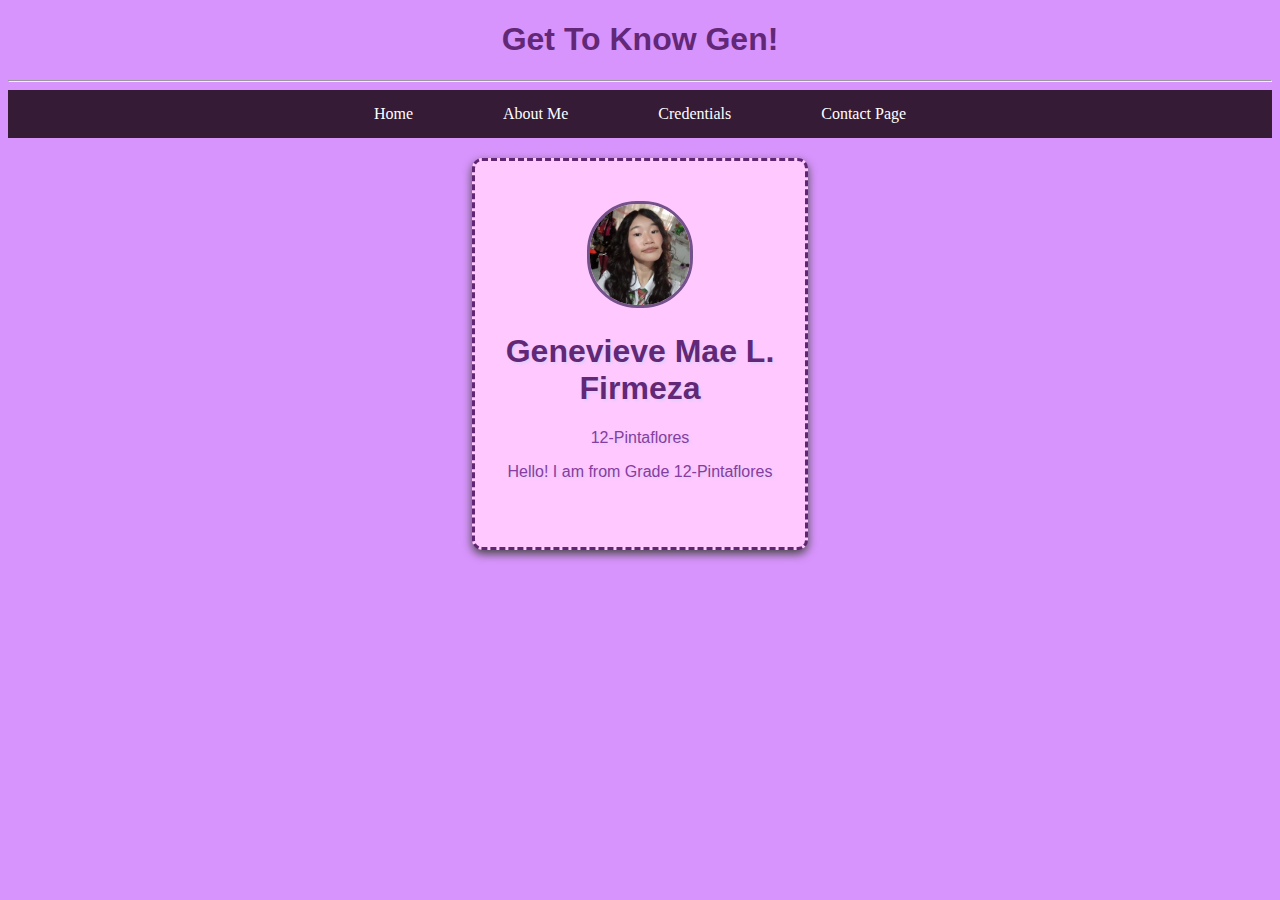
<file: index.html>
<!DOCTYPE html>
<html>
    <head>
        <title>Genevieve Mae L. Firmeza Portfolio</title>
         <link rel="stylesheet" href="navbar.css">
         <link rel="stylesheet" href="profile card.css">
    </head>
    <body>
        <header>
            <h1><b>Get To Know Gen!</b></h1>
        </header>
        <hr>

        <nav class="navbar">
            <ul>
            <li><a href="home.html">Home</a></li>
            <li><a href="aboutme.html">About Me</a></li>
            <li><a href="credentials.html">Credentials</a></li>
            <li><a href="contact page.html">Contact Page</a></li>
            </ul>
        </nav>

        <main>
            <img src="Genebee.jpg" alt="">
            <h1>Genevieve Mae L. Firmeza</h1>
            <p>12-Pintaflores</p>
            <p>Hello! I am from Grade 12-Pintaflores<p>
        </main>
    </body>
</html>
</file>
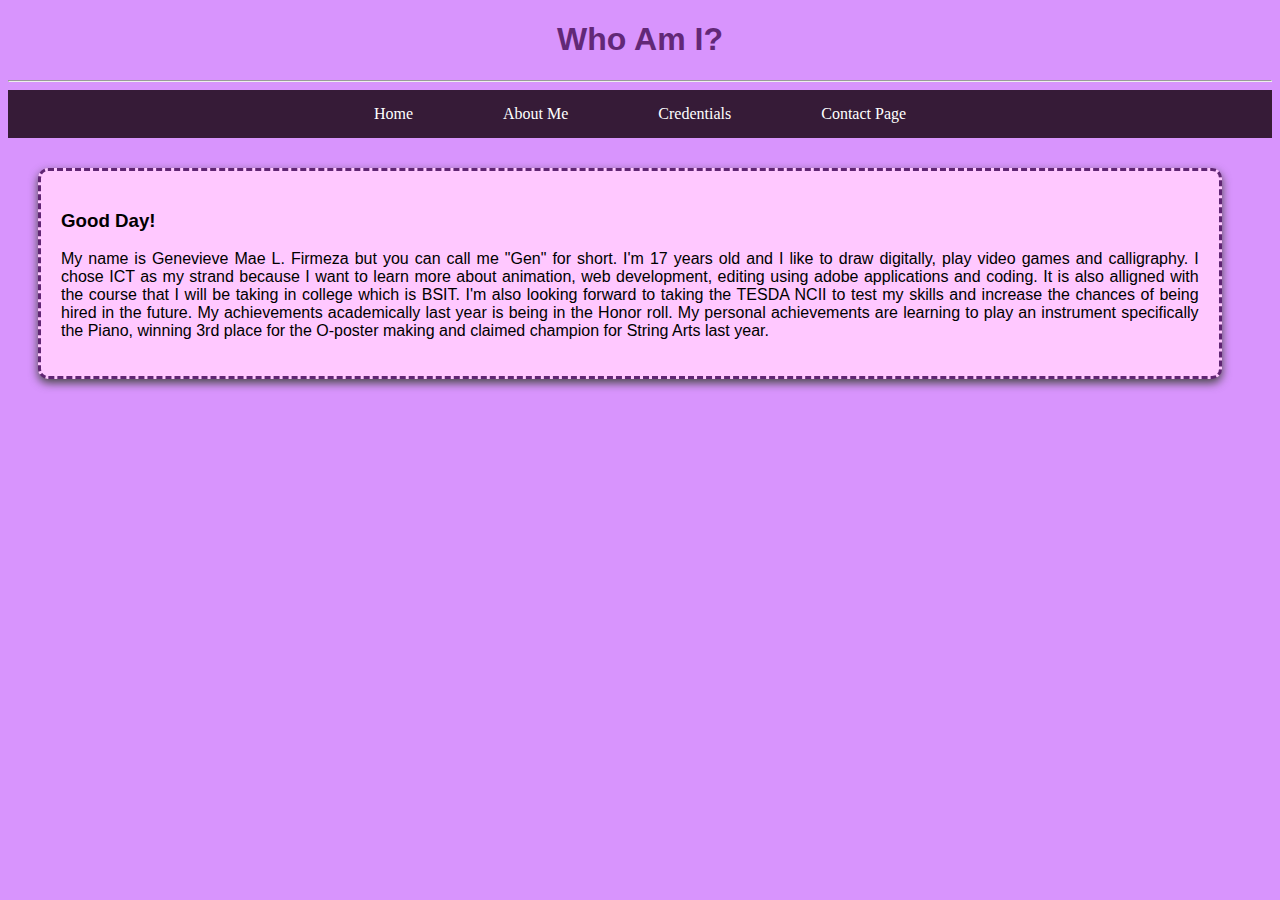
<file: aboutme.html>
<!DOCTYPE html>
<html>
    <head>
        <title>Genevieve Mae L. Firmeza Portfolio</title>
         <link rel="stylesheet" href="navbar.css">
         <link rel="stylesheet" href="navcontent.css">
    </head>
    <body>
        <header>
            <h1><b>Who Am I?</b></h1>
        </header>
        <hr>
        <nav class="navbar">
            <ul>
            <li><a href="home.html">Home</a></li>
            <li><a href="aboutme.html">About Me</a></li>
            <li><a href="credentials.html">Credentials</a></li>
            <li><a href="contact page.html">Contact Page</a></li>
            </ul>
        </nav>

        <main>
        <h3>Good Day!</h3>
        <p>My name is Genevieve Mae L. Firmeza but you can call me "Gen" for short. I'm 17 years old and I like to 
            draw digitally, play video games and calligraphy. I chose ICT as my strand because  I want to learn 
            more about animation, web development, editing using adobe applications and coding. It is also alligned with 
            the course that I will be taking in college which is BSIT. I'm also looking forward to taking the TESDA NCII to 
            test my skills and increase the chances of being hired in the future. My achievements academically last year
            is being in the Honor roll. My personal achievements are learning to play an instrument specifically the Piano,
            winning 3rd place for the O-poster making and claimed champion for String Arts last year.</p>
        </main>
    </body>
</html>
</file>
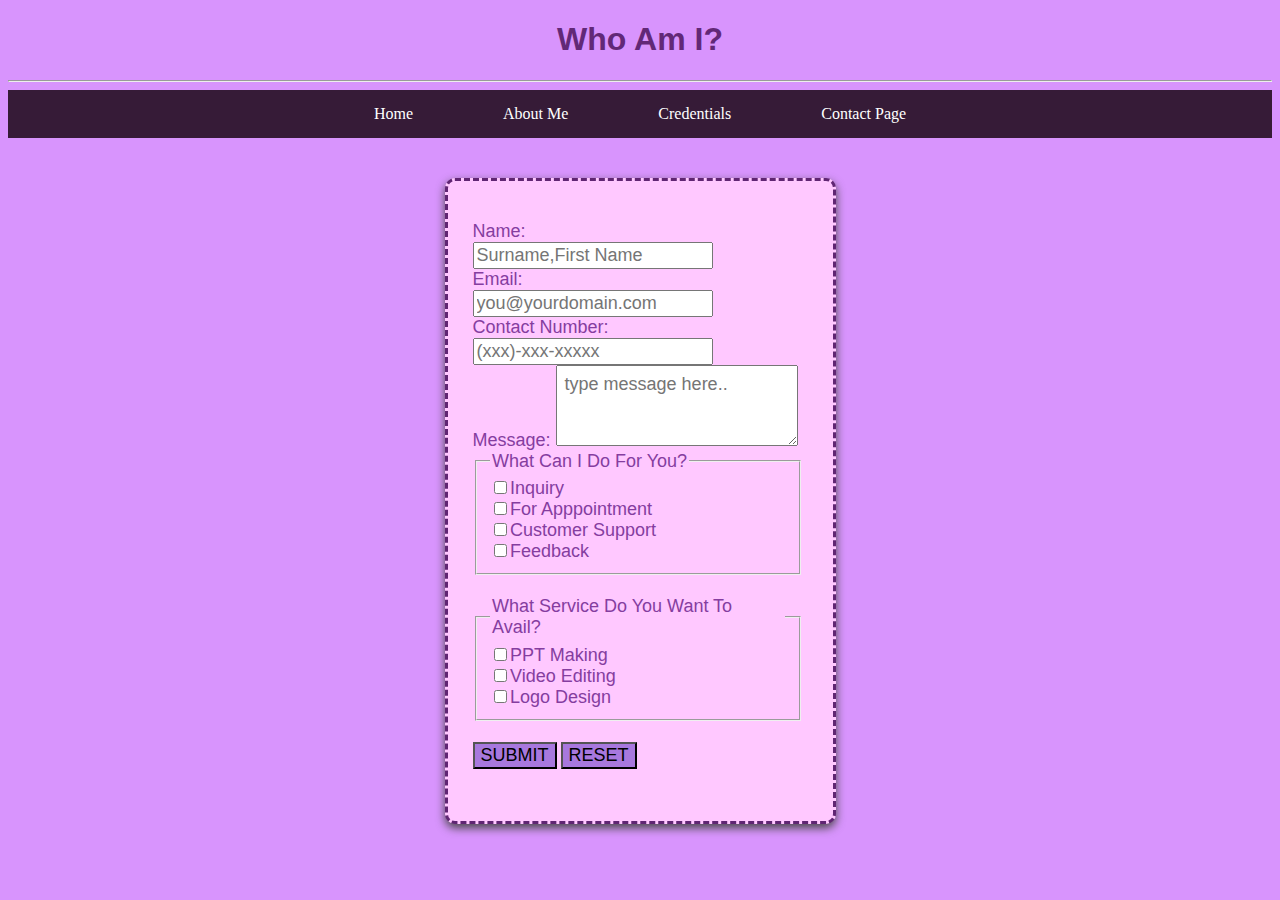
<file: contact page.html>
<!DOCTYPE html>
<html>
    <head>
        <title>Genevieve Mae L. Firmeza Portfolio</title>
         <link rel="stylesheet" href="navbar.css">
         <link rel="stylesheet" href="contact page.css">
    </head>
    <body>
        <header>
            <h1><b>Who Am I?</b></h1>
        </header>
        <hr>
        <nav class="navbar">
            <ul>
            <li><a href="home.html">Home</a></li>
            <li><a href="aboutme.html">About Me</a></li>
            <li><a href="credentials.html">Credentials</a></li>
            <li><a href="contact page.html">Contact Page</a></li>
            </ul>
        </nav>

    <main>
        <form>
            <label>
            Name:<br>
            <input type="text" name="name" placeholder="Surname,First Name">
            </label>
            <label><br>
            Email:<br>
            <input type="email" name="user-email" placeholder="you@yourdomain.com">
            </label>
            <label><br>
            Contact Number:<br>
            <input type="tel" name="contact" placeholder="(xxx)-xxx-xxxxx">
            </label>
            <label><br>
            Message: 
            <textarea name="message" rows="3" placeholder="type message here.."></textarea>
            </label><br>
        </form>

    <form>
        <fieldset>
            <legend>
                What Can I Do For You?
            </legend>
            <label>
                <input type="checkbox" name="Cause" value="1">Inquiry
            </label><br>
            <label>
                <input type="checkbox" name="Cause" value="2">For Apppointment
            </label><br>
            <label>
                <input type="checkbox" name="Cause" value="3">Customer Support
            </label><br>
            <label>
                <input type="checkbox" name="Cause" value="4">Feedback
            </label><br>
        </fieldset><br>
    </form>

    <form>
        <fieldset>
            <legend>
                What Service Do You Want To Avail?
            </legend>
            <label>
                <input type="checkbox" name="Service" value="1">PPT Making
            </label><br>
            <label>
                <input type="checkbox" name="Service" value="2">Video Editing
            </label><br>
            <label>
                <input type="checkbox" name="Service" value="3">Logo Design
            </label><br>
        </fieldset><br>
    </form>
         <button type="submit">SUBMIT</button>
        <button type="reset">RESET</button>
    </main>
    </body>
</html>
</file>
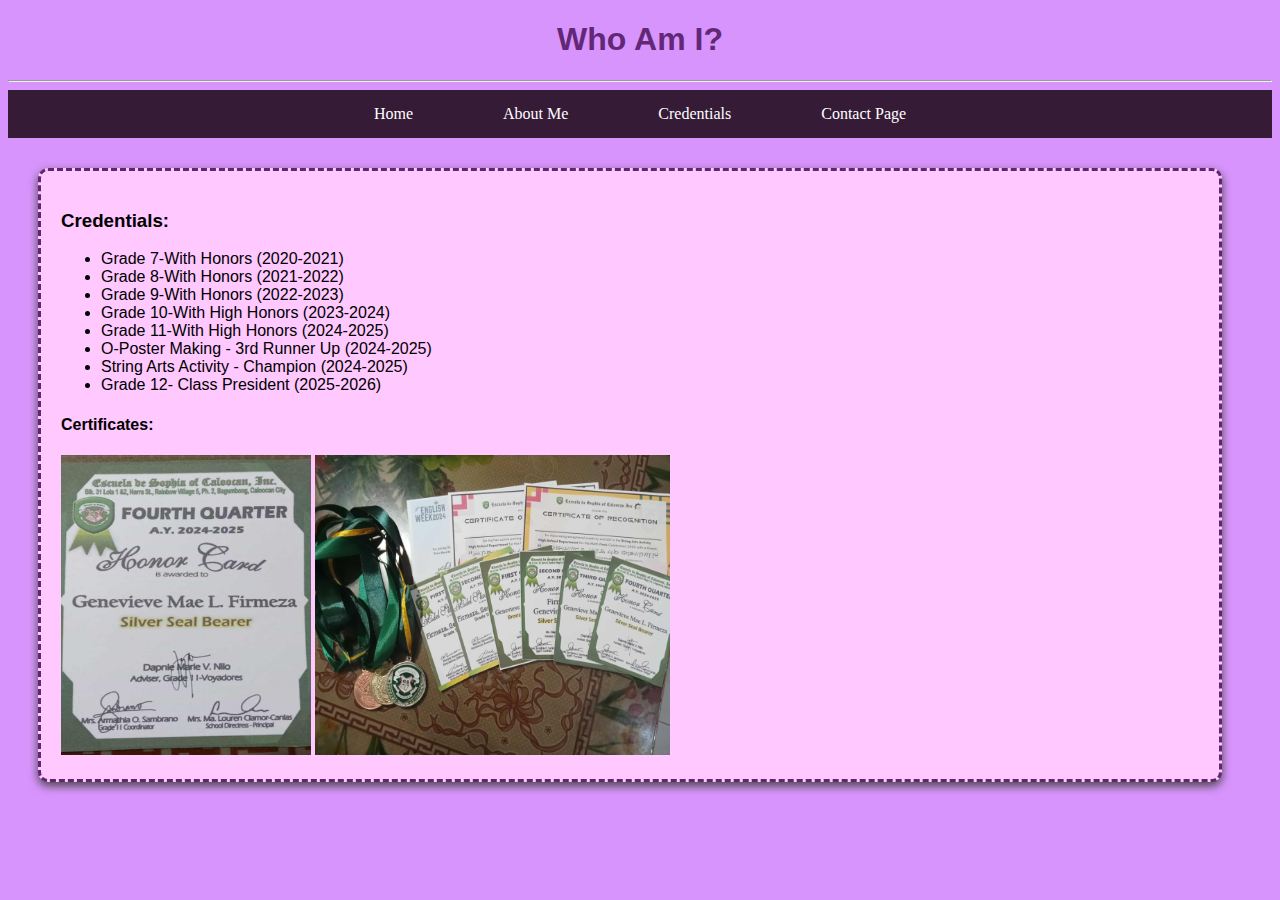
<file: credentials.html>
<!DOCTYPE html>
<html>
    <head>
        <title>Genevieve Mae L. Firmeza Portfolio</title>
         <link rel="stylesheet" href="navbar.css">
         <link rel="stylesheet" href="navcontent.css">
    </head>
    <body>
        <header>
            <h1><b>Who Am I?</b></h1>
        </header>
        <hr>
        <nav class="navbar">
            <ul>
            <li><a href="home.html">Home</a></li>
            <li><a href="aboutme.html">About Me</a></li>
            <li><a href="credentials.html">Credentials</a></li>
            <li><a href="contact page.html">Contact Page</a></li>
            </ul>
        </nav>

        <main>
        <h3>Credentials:</h3>
        <ul>
            <li>Grade 7-With Honors (2020-2021)</li>
            <li>Grade 8-With Honors (2021-2022)</li>
            <li>Grade 9-With Honors (2022-2023)</li>
            <li>Grade 10-With High Honors (2023-2024)</li>
            <li>Grade 11-With High Honors (2024-2025)</li>
            <li>O-Poster Making - 3rd Runner Up (2024-2025)</li>
            <li>String Arts Activity - Champion (2024-2025)</li>
            <li>Grade 12- Class President (2025-2026)</li>
        </ul>
        
         <h4>Certificates:</h4>
        <img src="With High Honors -G12.jpg" alt="G12" width="250" height="300">
        <img src="Certificates ni Genebu.jpg" alt="Academic Cert" width="355" height="300">
        </main>
        </body>
</html>
</file>
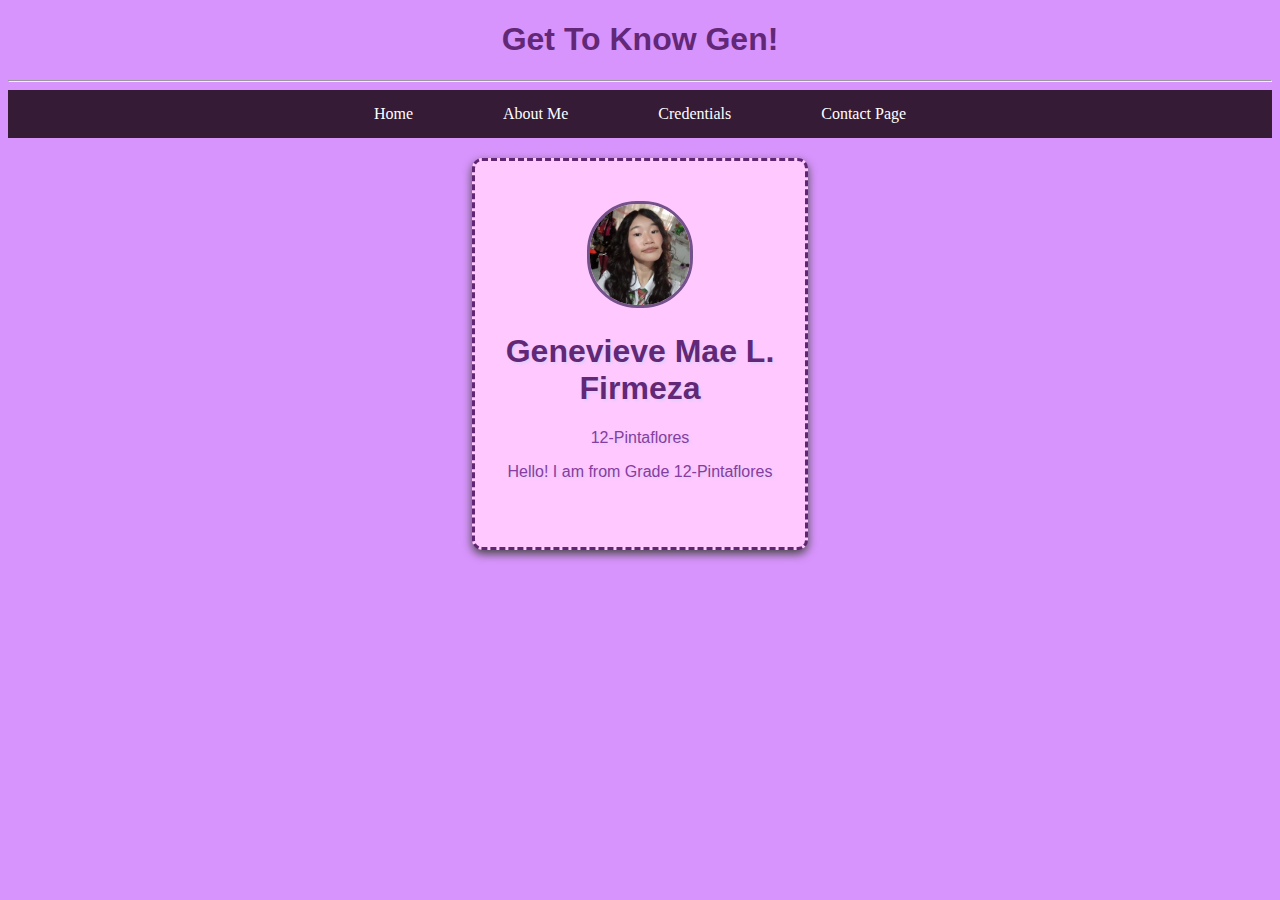
<file: firmeza_portfolio.html>
<!DOCTYPE html>
<html>
    <head>
        <title>Genevieve Mae L. Firmeza Portfolio</title>
         <link rel="stylesheet" href="navbar.css">
         <link rel="stylesheet" href="profile card.css">
    </head>
    <body>
        <header>
            <h1><b>Get To Know Gen!</b></h1>
        </header>
        <hr>

        <nav class="navbar">
            <ul>
            <li><a href="home.html">Home</a></li>
            <li><a href="aboutme.html">About Me</a></li>
            <li><a href="credentials.html">Credentials</a></li>
            <li><a href="contact page.html">Contact Page</a></li>
            </ul>
        </nav>

        <main>
            <img src="Genebee.jpg" alt="">
            <h1>Genevieve Mae L. Firmeza</h1>
            <p>12-Pintaflores</p>
            <p>Hello! I am from Grade 12-Pintaflores<p>
        </main>
    </body>
</html>
</file>
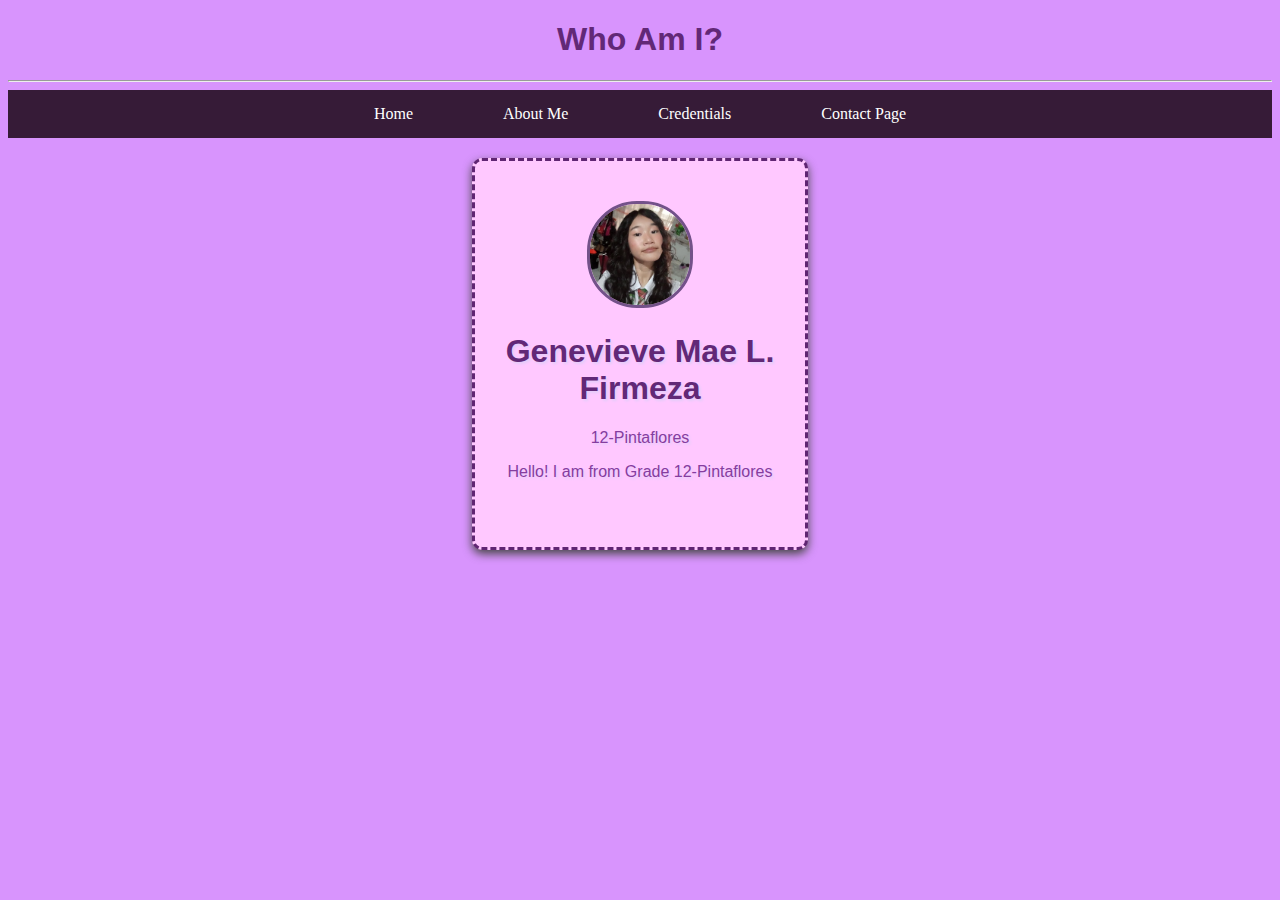
<file: home.html>
<!DOCTYPE html>
<html>
    <head>
        <title>Genevieve Mae L. Firmeza Portfolio</title>
         <link rel="stylesheet" href="navbar.css">
         <link rel="stylesheet" href="profile card.css">
    </head>
    <body>
        <header>
            <h1><b>Who Am I?</b></h1>
        </header>
        <hr>
        <nav class="navbar">
            <ul>
            <li><a href="home.html">Home</a></li>
            <li><a href="aboutme.html">About Me</a></li>
            <li><a href="credentials.html">Credentials</a></li>
            <li><a href="contact page.html">Contact Page</a></li>
            </ul>
        </nav>

        <main>
        <img src="Genebee.jpg" alt="">
            <h1>Genevieve Mae L. Firmeza</h1>
            <p>12-Pintaflores</p>
            <p>Hello! I am from Grade 12-Pintaflores<p>
        </main>
        </body>
</html>
</file>
<file: navbar.css>
h1 {
    font-family: Arial, Helvetica, sans-serif;
    color: rgb(98, 40, 119);
    text-align: center;
}

main{
    margin-left: 50px;
    margin-right: 50px;
}
.navbar ul{
    list-style-type: none;
    background-color: hsl(298, 35%, 16%);
    padding: 0px;
    margin: 0px;
    display: flex;
    overflow: hidden;
    justify-content: center;
    align-items: center;
    gap: 30px;
    font-family:'Times New Roman', Times, serif;
}

.navbar a{
    color: white;
    text-decoration: none;
    padding: 15px 30px;
    display: block;
    text-align: center;

}

.navbar li{
    float: left;
}
</file>
<file: profile card.css>
body {
    background-color: rgb(216, 148, 253);
}

main {
    text-align:center;
    color: rgb(133, 61, 159);
    border: 3px;
    border-color: rgb(96, 37, 115);
    border-style: dashed;
    padding: 40px 0px 50px;
    margin: 20px auto;
    width: 330px;
    font-family: Arial, Helvetica, sans-serif;
    background-color: rgb(255, 200, 255);
    box-shadow: 0px 4px 10px rgb(71, 70, 70);
    border-radius: 10px;
    text-shadow: 2px 2px 3px rgb(226, 205, 249);
}


img {
    width: 100px;
    border-radius: 50px;
    border: 3px;
    border-style: solid;
    border-color: rgb(115, 81, 137);
}
</file>
<file: navcontent.css>
body {
    background-color:  rgb(216, 148, 253); 
}

h3 {
    font-family: Arial, Helvetica, sans-serif;
}

h4 {
    font-family: Arial, Helvetica, sans-serif;
}

p {
    font-family: Arial, Helvetica, sans-serif;
}

main {
    text-align: justify;
    border: 3px;
    border-color: rgb(96, 37, 115);
    border-style: dashed;
    padding: 20px;
    width: 90%;
    margin: 30px;
    font-family: Arial, Helvetica, sans-serif;
    background-color: rgb(255, 200, 255);
    box-shadow: 0px 4px 10px rgb(71, 70, 70);
    border-radius: 10px;
    justify-content: center;
}
</file>
<file: contact page.css>
body {
    background-color: rgb(216, 148, 253);
}

main {
    text-align:left;
    color: rgb(133, 61, 159);
    border: 3px;
    border-color: rgb(96, 37, 115);
    border-style: dashed;
    padding-left: 25px;
    padding-top: 40px;
    padding-bottom: 150px;
    padding-right: 30px;
    margin: 40px auto;
    width: 330px;
    height: 450px;
    background-color: rgb(255, 200, 255);
    box-shadow: 0px 4px 10px rgb(71, 70, 70);
    border-radius: 10px;
}

form {
    font-family: 'Lucida Sans', 'Lucida Sans Regular', 'Lucida Grande', 'Lucida Sans Unicode', Geneva, Verdana, sans-serif;
    font-size: large;
}

input {
    font-family: 'Lucida Sans', 'Lucida Sans Regular', 'Lucida Grande', 'Lucida Sans Unicode', Geneva, Verdana, sans-serif;
    font-size: large;
}

textarea {
    font-family: 'Lucida Sans', 'Lucida Sans Regular', 'Lucida Grande', 'Lucida Sans Unicode', Geneva, Verdana, sans-serif;
    font-size: large;
    padding: 8px;
}

button {
    background-color: rgb(168, 120, 222);
    font-family:'Lucida Sans', 'Lucida Sans Regular', 'Lucida Grande', 'Lucida Sans Unicode', Geneva, Verdana, sans-serif;
    font-size: large;
}
</file>
